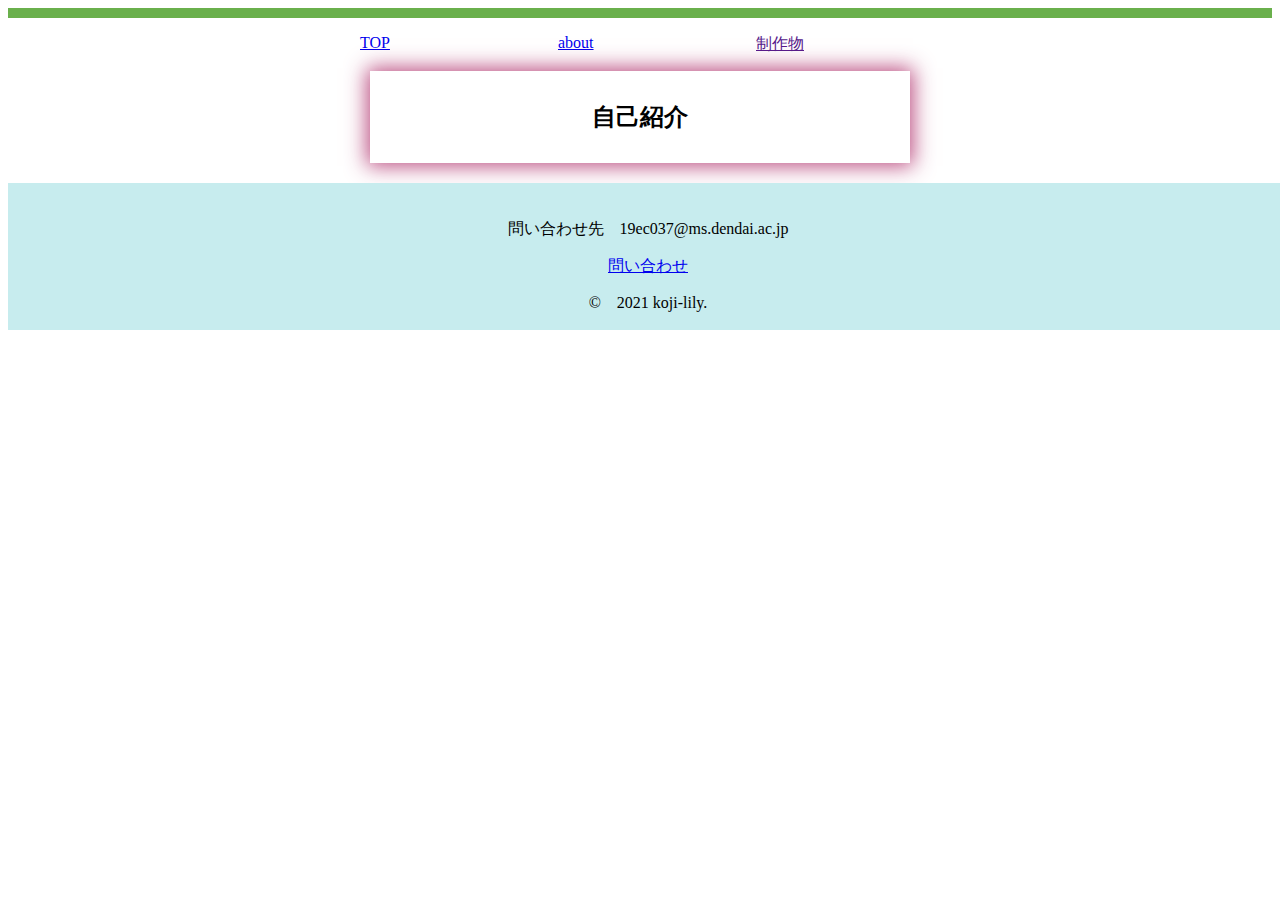
<file: Mysite/top.html>
<!DOCTYPE html>
<html lang="ja">
  <head>
    <meta charset="utf-8">
    <link rel="stylesheet" href="top-style.css">
    <title>Login</title>
    <meta name="author" content="Forest Mado">
    <meta name="viewport" content="width=device-width,initial-scale=1"/>
    <meta name="description" content="Forest Madoへアクセスするためのログインページです">
  </head>
  <body>
    <header>
  
      <div>
        <ul>
          <li>
            <a href="#">TOP</a>
          </li>
          <li>
            <a href="#">about</a>
          </li>
          <li>
            <a href="">制作物</a>
          </li>
        </ul>

      </div>
    </header>

    <section>
      <h2>自己紹介</h2>


    </section>
    <footer>
      <p>
        問い合わせ先　19ec037<span class="supamu">ms.dendai.ac.jp</span>
      </p>
      <a href="mailto:19ec037@ms.dendai.ac.jp">問い合わせ</a>
      <p>©　2021 koji-lily.</p>

    </footer>
  </body>
</html>
</file>
<file: Mysite/top-style.css>
h1{
  color:green;
  font-size: 250%;
}

div{
  width: 640px;
  margin-right: auto;
  margin-left: auto;
}
h1,footer{
  text-align: center;
  font-family: 'Josefin Slab',serif;
}
footer{
  width: 100%;
  padding-top: 20px;
  margin-top: 20px;
  position:absolute;
  background-color: #c7ecee;
}

header{
  border-top: solid 10px #6ab04c;
}
li{
  list-style: none;
  width:33%;
  float:left;
}
ul:after{
  content: "";
  display: block;
  clear: both;
}

section{
  box-shadow: 0 0 20px 3px rgba(179, 55, 113,0.9);
  margin-top: 40px;
  padding-top: 10px;
  padding-right: 20px;
  padding-bottom: 10px;
  padding-left: 20px;
  position:relative;
  width: 500px;
  margin:0 auto;
  text-align: center;
  font-family: 'Josefin Slab',serif;
}
.supamu::before{
  content: '@';
}
</file>
